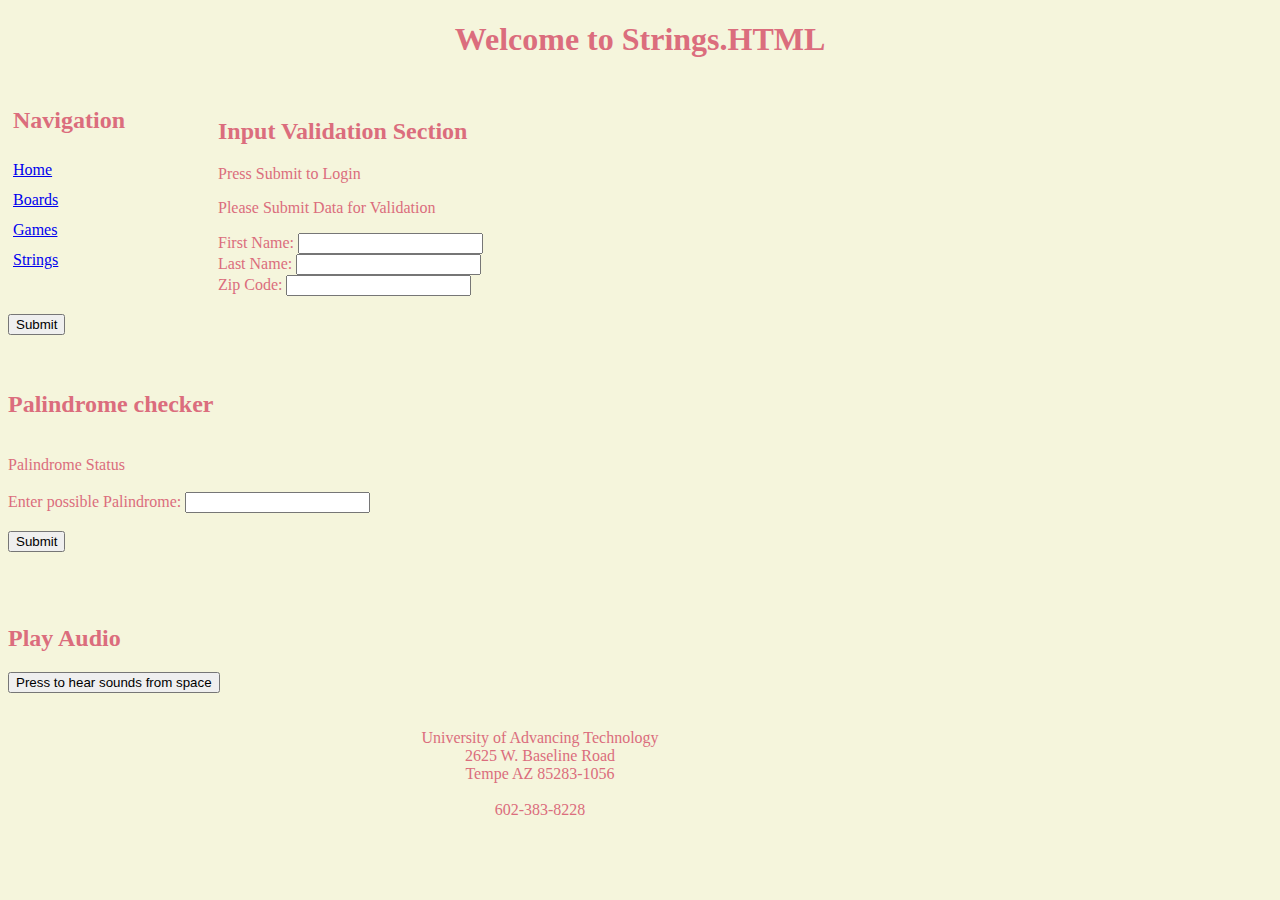
<file: strings.html>
<!DOCTYPE html>
<html lang="en">
    <!--Nevaeh Williams
    play Audio 30Oct2023
    -->
<head>
    <script src="stringCode.js" ></script>
    <link rel="stylesheet" href="stringsStyle.css">

    <meta charset="UTF-8">
    <meta name="viewport" content="width=device-width, initial-scale=1.0">
   <!--Title set-->
    <title>Input Validation</title>
</head>

<body>
    <header>
   <!--input header 1-->
    <h1>Welcome to Strings.HTML</h1>
    </header>
    <nav>
        <h2>
            Navigation
        </h2>
        <a href="./index.html">Home</a><br>
        <a href="./boards.html">Boards</a><br>
        <a href="./game.html">Games</a><br>
        <a href="./strings.html">Strings</a><br>
    </nav>
    <br>
    <!--input header 2-->
    <h2>Input Validation Section</h2>
    <div id="loginStatus">Press Submit to Login</div>
    <p>Please Submit Data for Validation</p>
    <form id="creditSubmit" onsubmit="return false">
    <!--variables needed-->
    First Name: <input type="text" id="fName"><br>
    Last Name: <input type="text" id="lName"><br>
    Zip Code: <input type="text" id="ZipCode"><br>
    <br>
    <input type="submit" onclick="checkCreds();">
    </form>
    <br>
    <br>
    <!--head set-->
    <h2>Palindrome checker</h2>
    <br>
    <div id="palinStatus">Palindrome Status</div>
    <br>
    <!--insert form-->
    <form id="palinSubmit" onsubmit = "return false">
        Enter possible Palindrome: <input type="text" id="palinInput"><br>
        <br>
        <input type="Submit" onclick="checkPalin();">
    </form>
    <br>
    <br>
    <br>
   <!--Play Audio -->
    <h2>Play Audio</h2>
    <button onclick="playStation();">Press to hear sounds from space</button>
    <br>
    <br>
    <br>
    <footer>University of Advancing Technology<br>
        2625 W. Baseline Road<br>
        Tempe AZ 85283-1056<br>
        <br>
        602-383-8228<br>
</footer>
</body>

</html>
</file>
<file: stringsStyle.css>
head{ 
    font: ariel
}
body{
    background-color: beige;
    color: rgb(219, 109, 125)
}
nav{
    height: 200px;
    width: 200px;
    float: left;
    padding: 5px;
    line-height: 30px;
}
footer{
    text-align: center;
    margin-right: 200px
}
header{
    text-align: center;
}
</file>
